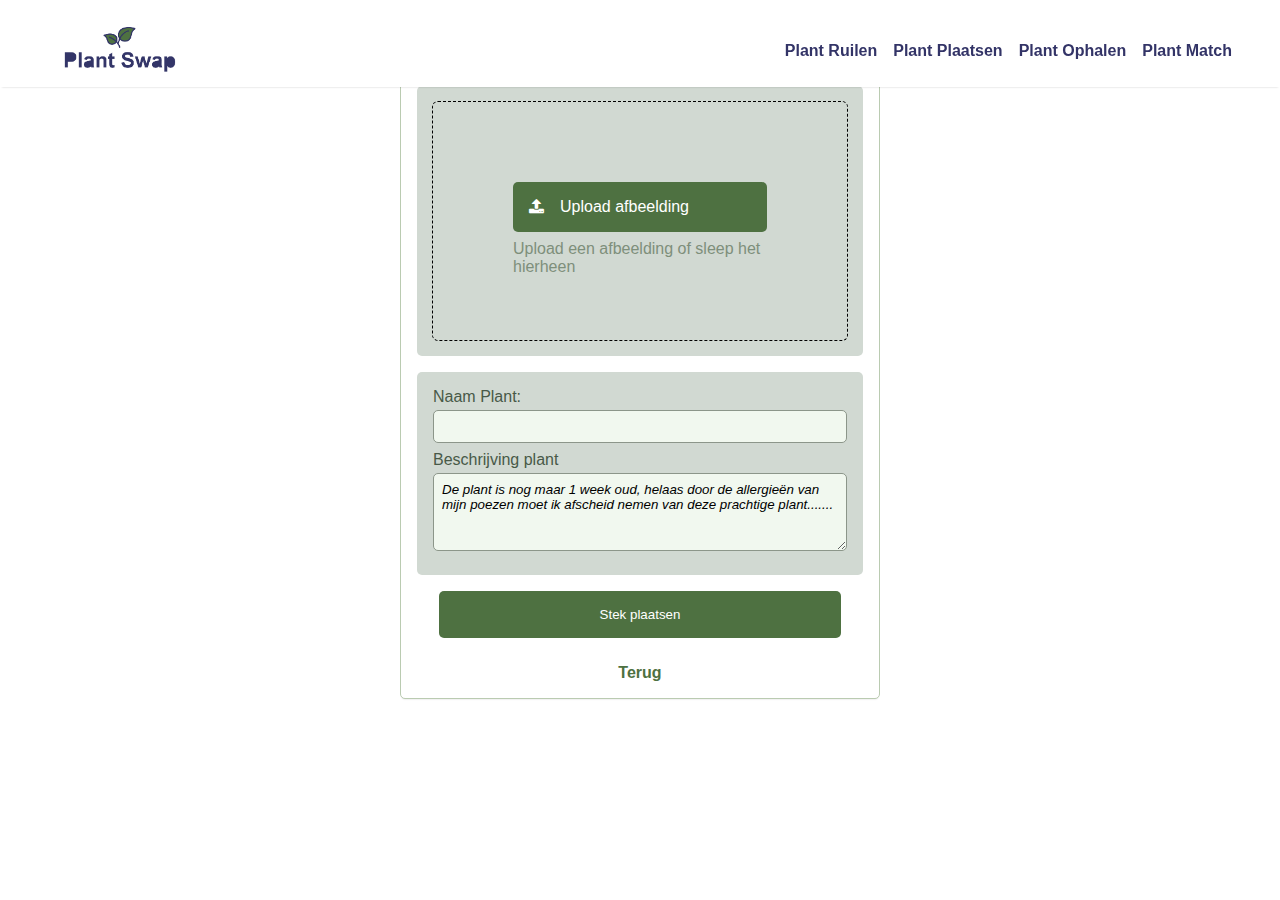
<file: upload-file.html>
<!DOCTYPE html>
<html lang="en">
  <head>
    <link rel="stylesheet" href="styles/upload-file.css" />
    <link
      rel="stylesheet"
      href="https://cdnjs.cloudflare.com/ajax/libs/font-awesome/4.7.0/css/font-awesome.min.css" />
    <meta charset="UTF-8" />
    <meta http-equiv="X-UA-Compatible" content="IE=edge" />
    <meta name="viewport" content="width=device-width, initial-scale=1.0" />
    <title>Upload-file</title>
  </head>
  <body>
    <header>
      <nav class="top-nav">
        <div>
          <a href="/" alt="back to homepage"
            ><img src="assets/logo.png" alt="plant swap logo"
          /></a>
        </div>
        <ul class="top-nav-li">
          <li><a href="index.html">Plant Ruilen</a></li>
          <li>
            <a class="nav-active" href="upload-file.html">Plant Plaatsen</a>
          </li>
          <li><a href="/">Plant Ophalen</a></li>
          <li><a href="/">Plant Match</a></li>
        </ul>
      </nav>
      <!-- Responsive mobile navigation bar -->
    </header>

    <main class="main-form">
      <h1>Upload Plant</h1>
      <form>
        <fieldset class="form-file">
          <div>
            <input type="file" id="file-upload" />
            <label for="file-upload" class="file-btn"
              ><i class="fa fa-upload"></i>Upload afbeelding</label
            >
            <p>Upload een afbeelding of sleep het hierheen</p>
          </div>
        </fieldset>

        <fieldset>
          <label for="name">Naam Plant:</label>
          <input type="text" name="name" />
          <label for="text">Beschrijving plant</label>
          <textarea rows="4" minlength="18" maxlength="200">
De plant is nog maar 1 week oud, helaas door de allergieën van mijn poezen moet ik afscheid nemen van deze prachtige plant.......</textarea
          >
        </fieldset>

        <button type="submit">Stek plaatsen</button>
        <img href="assets/icons-plantswap/ecology.png" /><a href="/" alt="terug"
          >Terug</a
        >
      </form>
    </main>
  </body>
</html>
</file>
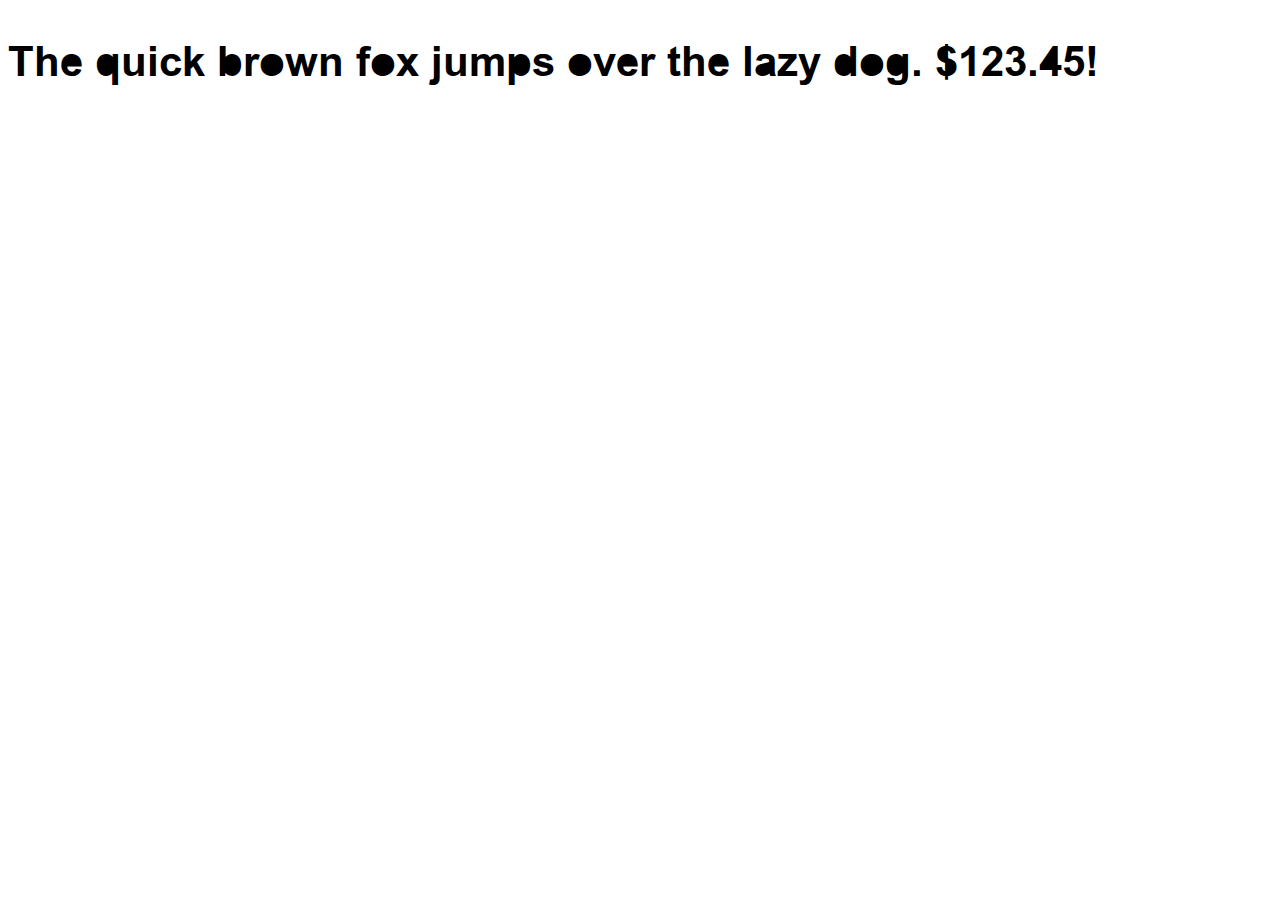
<file: Identiteit en huisstijl/02_Lettertypen/02_Lettertypen/BuurtCampusArial/Web-PS/BuurtCampusArial-Bold.html>
<!DOCTYPE html PUBLIC "-//W3C//DTD XHTML 1.0 Strict//EN" "http://www.w3.org/TR/xhtml1/DTD/xhtml1-strict.dtd">
<html lang="en" xml:lang="en" xmlns="http://www.w3.org/1999/xhtml">
<head>
<meta content="text/html; charset=utf-8" http-equiv="content-type"/>
<meta content="en-us" http-equiv="Content-Language"/>
<title>BuurtCampus Arial Bold - Web Font Specimen</title>
<link rel="stylesheet" type="text/css" media="screen" href="BuurtCampusArial-Bold.css" />
<style type="text/css" media="screen">
body { font-size: 42px; font-family: "BuurtCampusArial", Georgia; }
</style>
</head>
<body>
<p contenteditable="true">The quick brown fox jumps over the lazy dog. $123.45!</p>
</body>
</html>
</file>
<file: styles/upload-file.css>
:root {
  --primary-clr: #4e7141;
  --secondary-clr: #333467;
  --tertiary-clr: #f26f21;
  --white-clr: #fff;
  --radius-value: 5px;
  --text-color: #000;
  --font-name: arial, helvetica, sans-serif;
  --line-height: 1.5rem;
  --font-weight: bold;
  --background-code-clr: #ffffff;
  --box-shadow: 0 2px 2px -2px rgba(0, 0, 0, 0.2);
}

* {
  padding: 0;
  margin: 0;
  box-sizing: border-box;
}

body {
  font-family: var(--font-name);
  background-color: var(--background-code-clr);
}

.top-nav {
  display: flex;
  align-items: center;
  justify-content: space-between;
  background-color: var(--background-code-clr);
  box-shadow: 0 2px 2px -2px rgba(0, 0, 0, 0.2);
  padding: 0 3rem 0 3rem;
  position: fixed;
  z-index: 1;
  width: 100%;
}

.top-nav a,
.top-nav li {
  text-decoration: none;
  list-style-type: none;
  color: var(--secondary-clr);
}

/* LOGO */
.top-nav img {
  max-width: 9rem;
}

/* NAVBAR LIST  */
.top-nav-li {
  display: flex;
  gap: 1rem;
  font-size: 1rem;
  font-weight: bold;
}

.top-nav-li a:hover {
  color: var(--primary-clr);
  transition: 0.3s ease;
}

/* Responsible for active state in the top-nav */
.nav-active {
  color: var(--primary-clr);
}

/* MAIN FORM  */
.main-form {
  display: flex;
  flex-direction: column;
  justify-content: center;
  transition: all 0.2s;
  background-color: var(--background-code-clr);
  max-width: 30rem;
  margin: 0 auto;
  padding: 1rem;
  overflow: hidden;
  margin-top: 1rem;
  border-radius: 5px;
  border: 1px solid #bacbb1;
  box-shadow: 0 2px 2px -2px rgba(0, 0, 0, 0.2);
}

.main-form h1 {
  display: flex;
  margin: 0 auto;
  color: var(--primary-clr);
  font-size: 32px;
  border-radius: var(--radius-value);
}

/* Responsible for all fieldsets  */

.main-form fieldset {
  display: flex;
  flex-direction: column;
  justify-content: center;
  margin-top: 1rem;
  margin-bottom: 1rem;
  border: none;
  transition: all 3s;
  padding: 1rem 1rem 1rem;
  position: relative;
  background-color: rgb(209, 217, 210);
  border-radius: 5px;
}

/* Responsible for the dash outline for drag and drop */
.form-file div {
  margin: 0 auto;
  display: flex;
  flex-direction: column;
  justify-content: center;
  outline: dashed 1px;
  padding: 5rem 5rem 0;
  border-radius: 5px;
}

.form-file p {
  font-size: 16px;
  color: #7e8f7b;
  margin-bottom: 4rem;
  margin-top: 0.5rem;
}

.form-file div:hover {
  background-color: rgb(185, 202, 187);
}

[type="file"] {
  height: 0;
  overflow: hidden;
  width: 0;
}

[type="file"] + label {
  background: var(--primary-clr);
  border-radius: 5px;
  color: var(--background-code-clr);
  cursor: pointer;
  display: inline-block;
  outline: none;
  padding: 1rem 1rem;
  position: relative;
}

.file-btn i {
  padding-right: 1rem;
}

/* FORM INPUT */

input[type="text"],
textarea {
  margin-top: 0.25rem;
  margin-bottom: 0.5rem;
  border: 1px solid #8c968a;
  border-radius: 5px;
  background-color: #f1f8ef;
  font-style: italic;
  font-family: var(--font-name);
  padding: 0.5rem;
}

label[for="name"],
label[for="text"] {
  color: rgb(72, 89, 72);
  font-weight: 500;
}
/* input[type="email"]:valid { -> OEFENEN
   
  } */

input:focus-visible,
textarea:focus-visible {
  outline: 1px solid var(--primary-clr);
  border-radius: var(--radius-value);
}

/* BUTTON  */

.main-form button {
  background-color: var(--primary-clr);
  border: none;
  color: var(--white-clr);
  padding: 1rem;
  text-decoration: none;
  border-radius: var(--radius-value);
  cursor: pointer;
  box-shadow: var(--box-shdw);
  display: flex;
  margin: 0 auto;
  justify-content: center;
  width: 90%;
}

.main-form button:hover {
  background: var(--primary-clr);
  transform: translateY(-0.25em);
  transition: all 0.25s;
}

.main-form a {
  color: var(--primary-clr);
  text-decoration: none;
  cursor: pointer;
  margin-top: 0.5rem;
  font-weight: 600;
  display: flex;
  flex-direction: column;
  text-align: center;
}
</file>
<file: Identiteit en huisstijl/02_Lettertypen/02_Lettertypen/BuurtCampusArial/Web-PS/BuurtCampusArial-Bold.css>
/* Webfont: BuurtCampusArial-Bold */@font-face {
    font-family: 'BuurtCampusArial';
    src: url('BuurtCampusArial-Bold.woff2') format('woff2'), /* Modern Browsers */
         url('BuurtCampusArial-Bold.otf') format('opentype'); /* Safari, Android, iOS */
             font-style: normal;
    font-weight: bold;
    text-rendering: optimizeLegibility;
}
</file>
